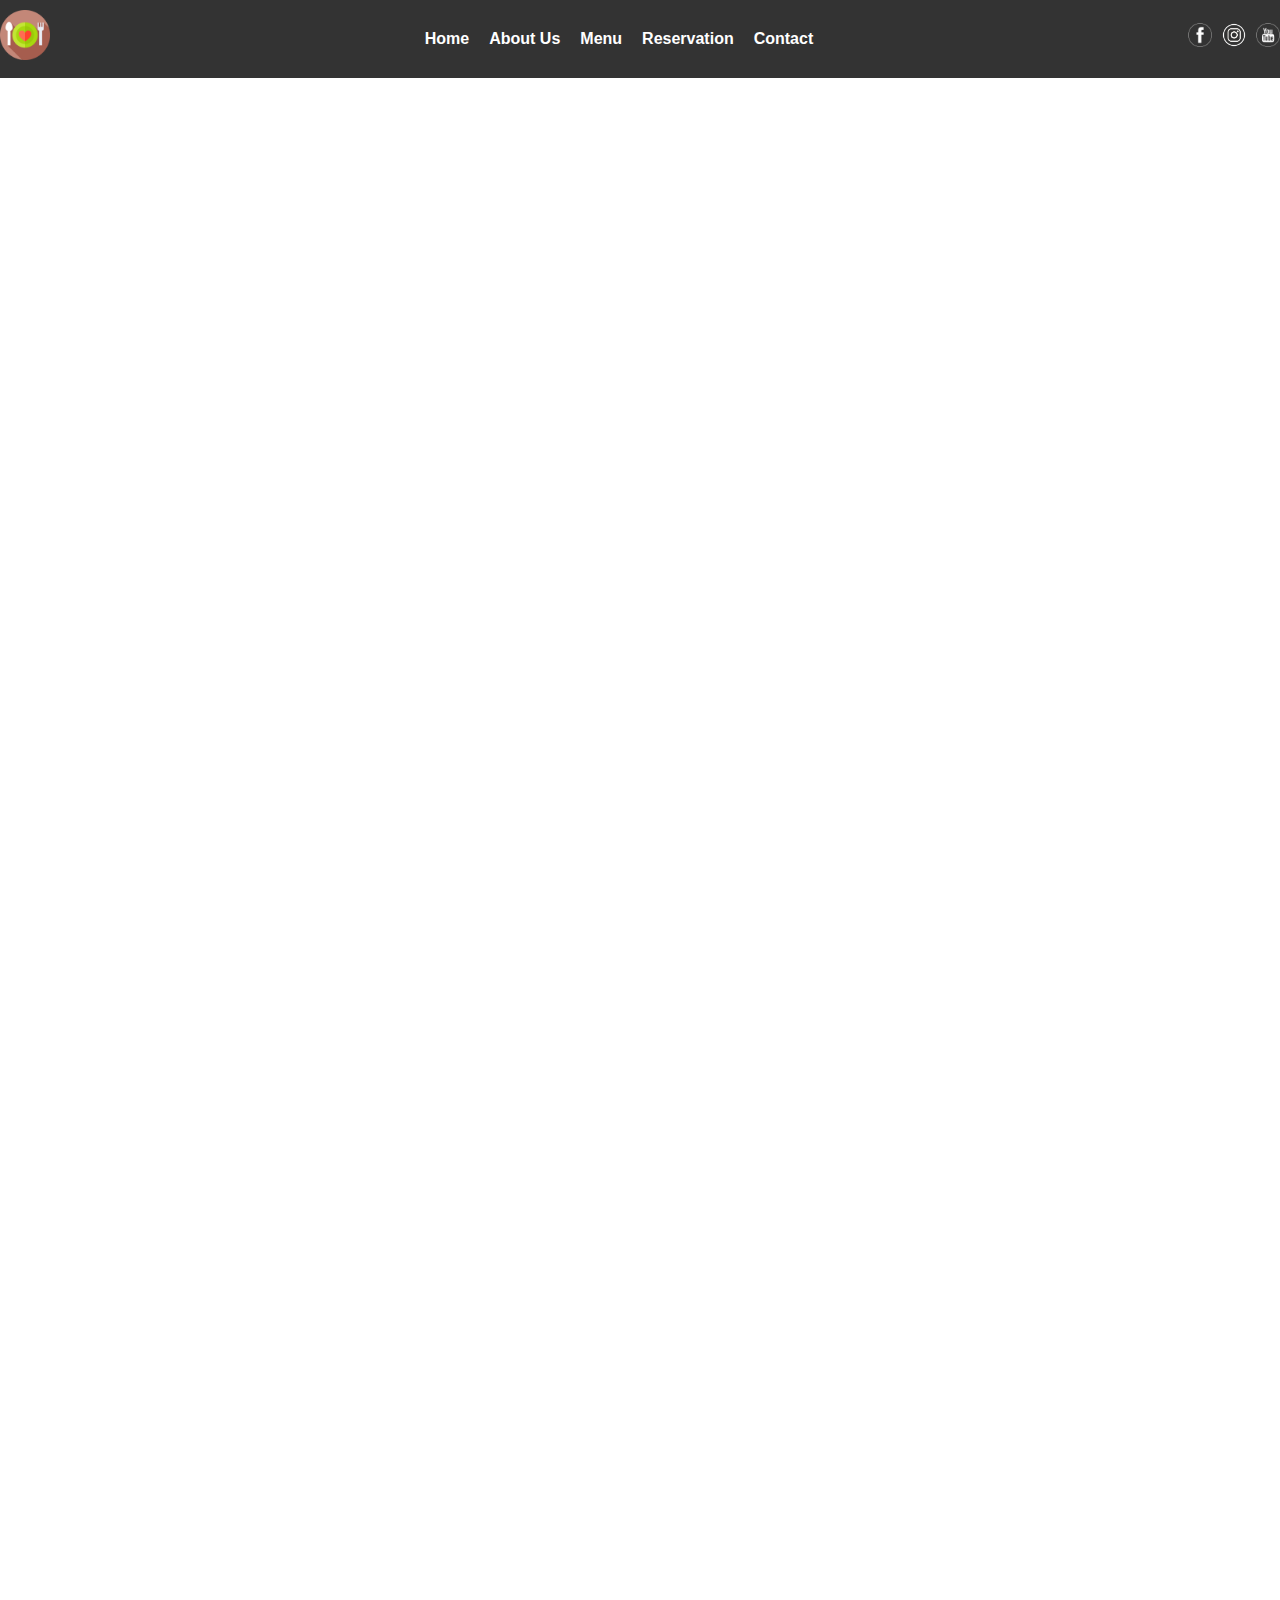
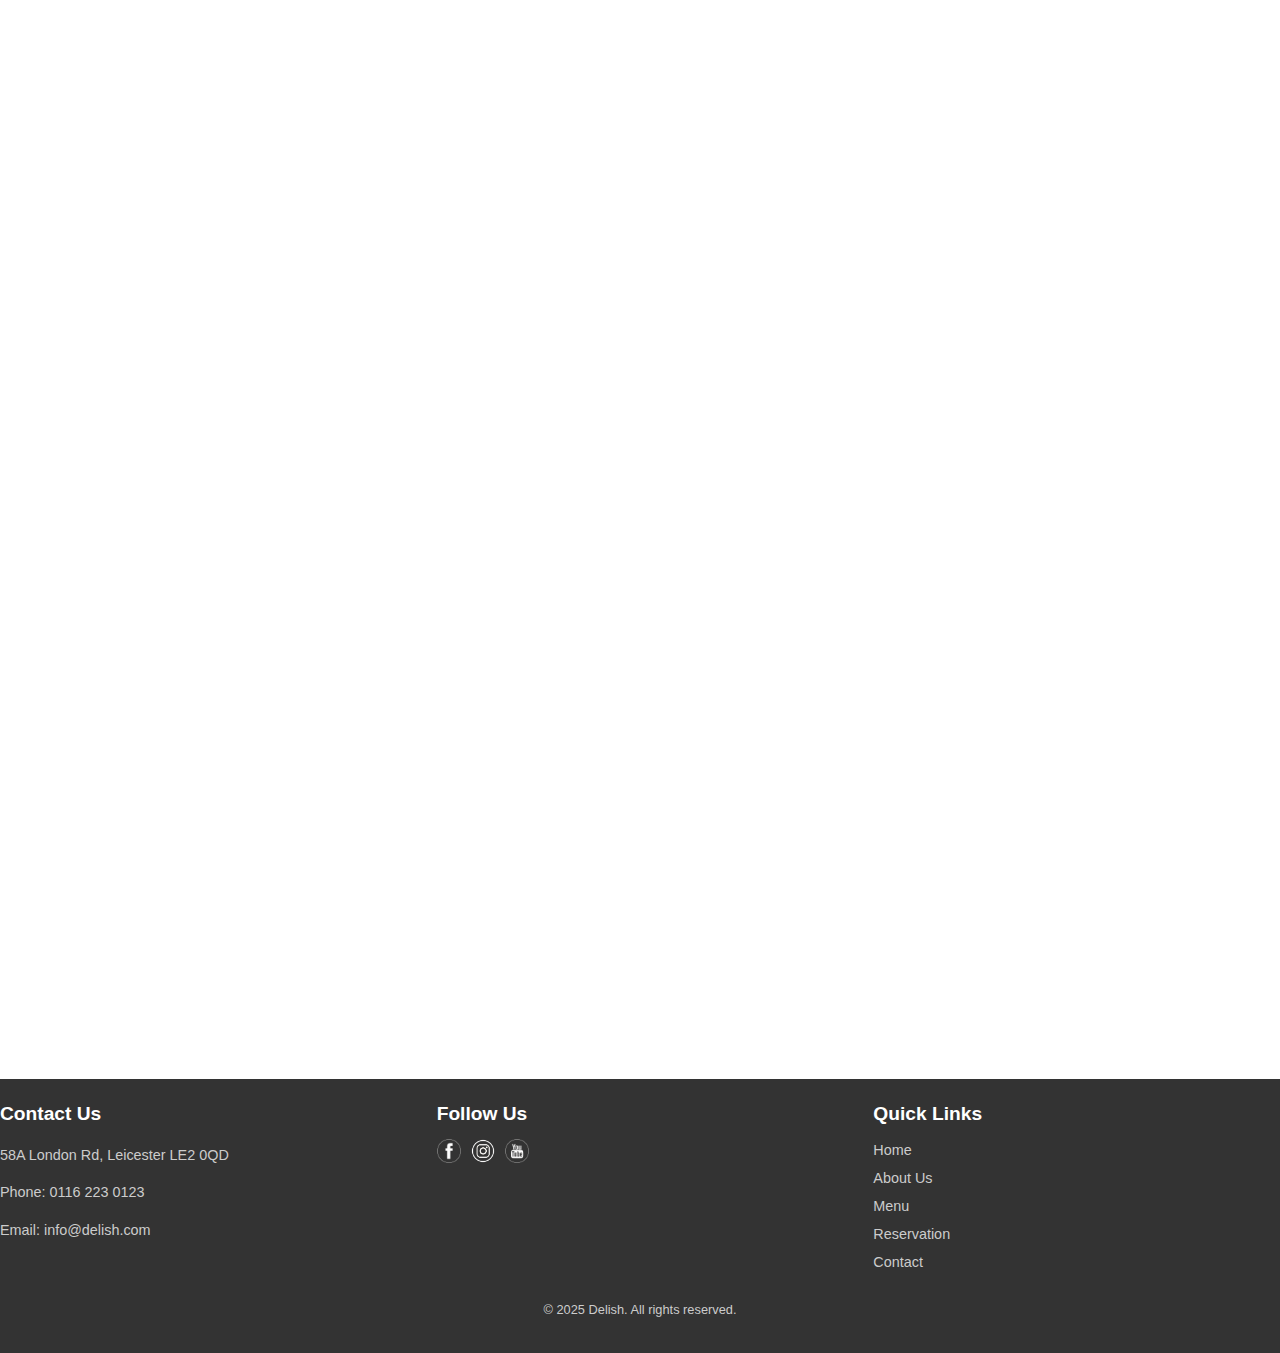
<file: delish/delish/index.html>
<!DOCTYPE html>
<html lang="en">
<!-- metadata and styles -->
<head>
  <meta charset="UTF-8">
  <meta name="viewport" content="width=device-width, initial-scale=1.0">
  <meta http-equiv="X-UA-Compatible" content="IE=edge">
  <title>Delish Restaurant</title>
  <link rel="stylesheet" href="styles/style.css">
  <link rel="stylesheet" href="styles/responsive.css">
  <link rel="stylesheet" href="styles/animations.css">
</head>
<body>
  <!-- navigation Bar -->
  <header>
    <nav class="nav-container">
      <div class="logo">
        <a href="index.html">
          <img src="images/logo.png" alt="Delish Logo">
        </a>
      </div>
      <ul class="nav-links">
        <li><a href="index.html">Home</a></li>
        <li><a href="about.html">About Us</a></li>
        <li><a href="menu.html">Menu</a></li>
        <li><a href="reservation.html">Reservation</a></li>
        <li><a href="contact.html">Contact</a></li>
      </ul>
      <div class="social-media">
        <a href="https://facebook.com" target="_blank"><img src="images/social-media/facebook-icon.png" alt="Facebook"></a>
        <a href="https://instagram.com" target="_blank"><img src="images/social-media/instagram-icon.png" alt="Instagram"></a>
        <a href="https://youtube.com" target="_blank"><img src="images/social-media/youtube-icon.png" alt="YouTube"></a>
      </div>
    </nav>
  </header>
  

  <!-- hero section -->
  <section class="hero">
    <div class="hero-content">
      <h1>Welcome to Delish</h1>
      <p>Experience the finest flavors in town.</p>
      <div class="cta-buttons">
        <a href="menu.html" class="btn">View Menu</a>
        <a href="reservation.html" class="btn">Book a Table</a>
      </div>
    </div>
  </section>

<!-- featured dishes section -->
<section class="featured-dishes">
    <h2>Our Specialties</h2>
    <div class="dish-grid">
      <div class="dish-card">
        <img src="images/menu/dish1.jpg" alt="Grilled Salmon">
        <h3>Grilled Salmon</h3>
        <p>Freshly grilled salmon served with a side of vegetables.</p>
      </div>
      <div class="dish-card">
        <img src="images/menu/dish2.jpg" alt="Beef Steak">
        <h3>Beef Steak</h3>
        <p>Juicy beef steak cooked to perfection.</p>
      </div>
      <div class="dish-card">
        <img src="images/menu/dish3.jpg" alt="Vegetarian Pasta">
        <h3>Vegetarian Pasta</h3>
        <p>Delicious pasta with fresh vegetables and herbs.</p>
      </div>
      <div class="dish-card">
        <img src="images/menu/dish4.jpg" alt="Chicken Alfredo">
        <h3>Chicken Alfredo</h3>
        <p>Creamy Alfredo sauce with tender chicken and fettuccine pasta.</p>
      </div>
      <div class="dish-card">
        <img src="images/menu/dish5.jpg" alt="Margherita Pizza">
        <h3>Margherita Pizza</h3>
        <p>Classic pizza with fresh mozzarella, tomatoes, and basil.</p>
      </div>
      <div class="dish-card">
        <img src="images/menu/dish6.jpg" alt="Shrimp Scampi">
        <h3>Shrimp Scampi</h3>
        <p>Succulent shrimp sautéed in garlic butter and white wine sauce.</p>
      </div>
      <div class="dish-card">
        <img src="images/menu/dish7.jpg" alt="BBQ Ribs">
        <h3>BBQ Ribs</h3>
        <p>Slow-cooked ribs glazed with tangy BBQ sauce.</p>
      </div>
      <div class="dish-card">
        <img src="images/menu/dish8.jpg" alt="Caesar Salad">
        <h3>Caesar Salad</h3>
        <p>Crisp romaine lettuce with croutons, parmesan, and Caesar dressing.</p>
      </div>
      <div class="dish-card">
        <img src="images/menu/dish9.jpg" alt="Tiramisu">
        <h3>Tiramisu</h3>
        <p>Classic Italian dessert with coffee-soaked ladyfingers and mascarpone cream.</p>
      </div>
      <div class="dish-card">
        <img src="images/menu/dish10.jpg" alt="Lobster Bisque">
        <h3>Lobster Bisque</h3>
        <p>Rich and creamy lobster soup with a hint of sherry.</p>
      </div>
      <div class="dish-card">
        <img src="images/menu/dish11.jpg" alt="Vegetable Stir Fry">
        <h3>Vegetable Stir Fry</h3>
        <p>Fresh vegetables stir-fried in a savory soy-ginger sauce.</p>
      </div>
      <div class="dish-card">
        <img src="images/menu/dish12.jpg" alt="Cheeseburger">
        <h3>Cheeseburger</h3>
        <p>Juicy beef patty with melted cheese, lettuce, tomato, and pickles.</p>
      </div>
    </div>
  </section>
    </div>
  </section>

  <!-- footer -->
  <footer>
    <div class="footer-content">
      <div class="footer-section">
        <h3>Contact Us</h3>
        <p>58A London Rd, Leicester LE2 0QD</p>
        <p>Phone: 0116 223 0123</p>
        <p>Email: info@delish.com</p>
      </div>
      <div class="footer-section">
        <h3>Follow Us</h3>
        <div class="social-media">
          <a href="https://facebook.com" target="_blank">
            <img src="images/social-media/facebook-icon.png" alt="Facebook">
          </a>
          <a href="https://instagram.com" target="_blank">
            <img src="images/social-media/instagram-icon.png" alt="Instagram">
          </a>
          <a href="https://youtube.com" target="_blank">
            <img src="images/social-media/youtube-icon.png" alt="YouTube">
          </a>
        </div>
      </div>
      <div class="footer-section">
        <h3>Quick Links</h3>
        <ul>
          <li><a href="index.html">Home</a></li>
          <li><a href="about.html">About Us</a></li>
          <li><a href="menu.html">Menu</a></li>
          <li><a href="reservation.html">Reservation</a></li>
          <li><a href="contact.html">Contact</a></li>
        </ul>
      </div>
    </div>
    <div class="footer-bottom">
      <p>&copy; 2025 Delish. All rights reserved.</p>
    </div>
  </footer>

  <!-- JavaScript files -->
  <script src="scripts/main.js"></script>
  <script src="scripts/animations.js"></script>
</body>
</html>
</file>
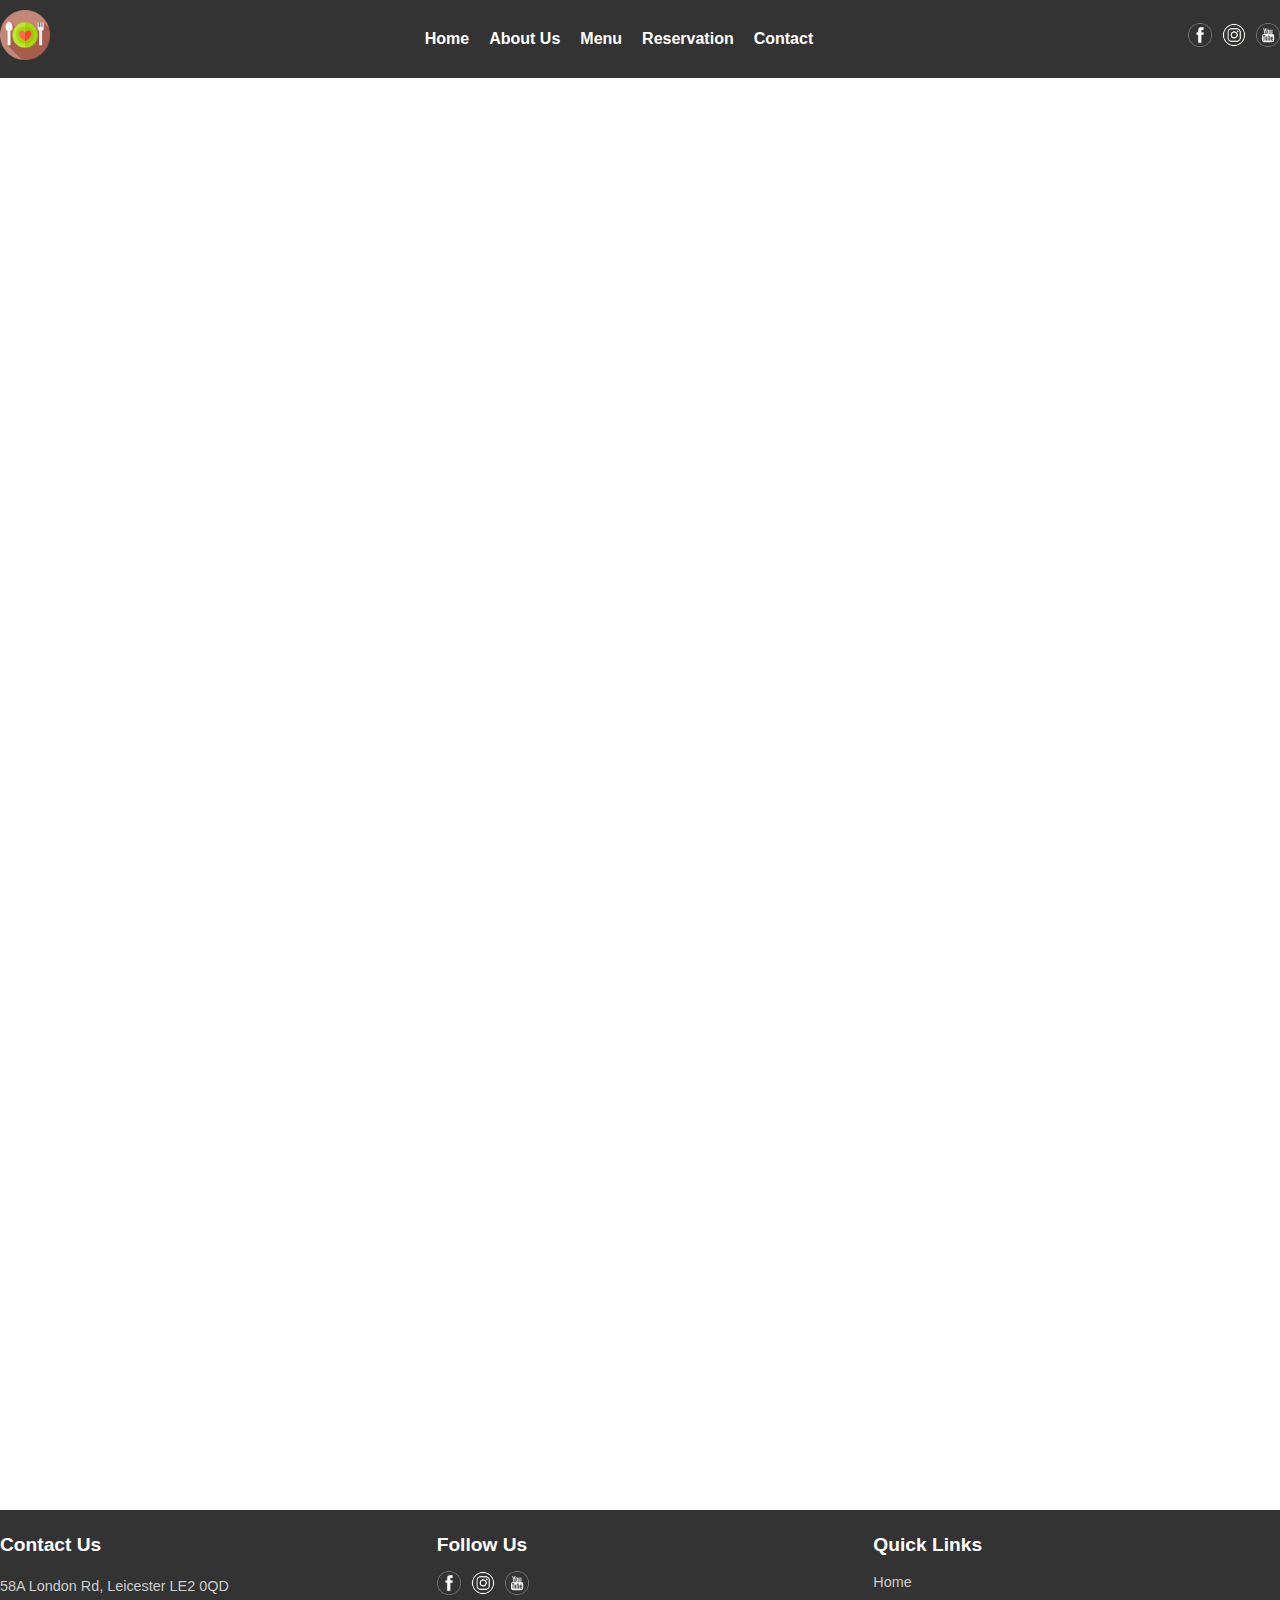
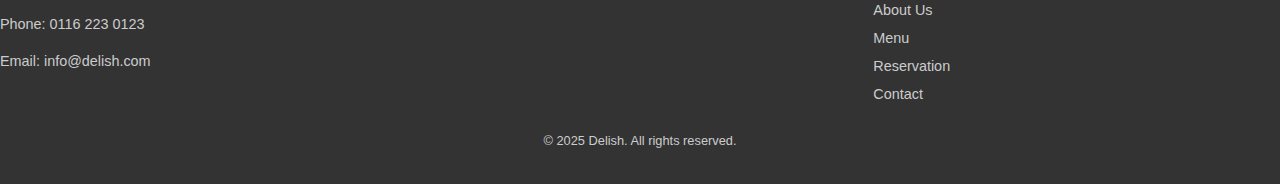
<file: delish/delish/about.html>
<!-- document setup -->
<!DOCTYPE html>
<html lang="en">
<head>
  <meta charset="UTF-8">
  <meta name="viewport" content="width=device-width, initial-scale=1.0">
  <meta http-equiv="X-UA-Compatible" content="IE=edge">
  <title>About Us - Delicious Bites Restaurant</title>
  <link rel="stylesheet" href="styles/style.css">
  <link rel="stylesheet" href="styles/responsive.css">
  <link rel="stylesheet" href="styles/animations.css">
</head>
<body>
  <!-- navigation bar -->
  <header>
    <nav class="nav-container">
      <div class="logo">
        <a href="index.html">
          <img src="images/logo.png" alt="Delish Logo">
        </a>
      </div>
      <!-- navigation links -->
      <ul class="nav-links">
        <li><a href="index.html">Home</a></li>
        <li><a href="about.html">About Us</a></li>
        <li><a href="menu.html">Menu</a></li>
        <li><a href="reservation.html">Reservation</a></li>
        <li><a href="contact.html">Contact</a></li>
      </ul>
      <!-- social media icons -->
      <div class="social-media">
        <a href="https://facebook.com" target="_blank"><img src="images/social-media/facebook-icon.png" alt="Facebook"></a>
        <a href="https://instagram.com" target="_blank"><img src="images/social-media/instagram-icon.png" alt="Instagram"></a>
        <a href="https://youtube.com" target="_blank"><img src="images/social-media/youtube-icon.png" alt="YouTube"></a>
      </div>
    </nav>
  </header>
  

  <!-- about us section -->
  <section class="about">
    <h2>About Us</h2>
    <div class="about-content">
      <div class="about-text">
        <h3>Our Story</h3>
        <p>
          Delish was founded in 2010 with a passion for bringing people together through food. 
          Our mission is to provide a memorable dining experience by serving delicious, high-quality dishes 
          made from fresh, locally sourced ingredients. Over the years, we have become a beloved spot 
          for families, friends, and food enthusiasts.
        </p>
        <h3>Our Mission</h3>
        <p>
          We are committed to creating a warm and welcoming atmosphere where every guest feels at home. 
          Our chefs are dedicated to crafting innovative dishes that celebrate the flavors of the region, 
          while our staff ensures exceptional service with a smile.
        </p>
      </div>
      <div class="about-image">
        <img src="images/restaurant-wallpapers.jpg" alt="Our Restaurant">
      </div>
    </div>
  </section>

  <!-- team section -->
  <section class="team">
    <h2>Meet Our Team</h2>
    <div class="team-members">
      <div class="team-member">
        <img src="images/team/chef1.jpg" alt="Chef John Doe">
        <h3>John Doe</h3>
        <p>Head Chef</p>
      </div>
      <div class="team-member">
        <img src="images/team/chef2.jpg" alt="Chef Jane Smith">
        <h3>Jane Smith</h3>
        <p>Sous Chef</p>
      </div>
      <div class="team-member">
        <img src="images/team/manager.jpg" alt="Manager Sarah Lee">
        <h3>Sarah Lee</h3>
        <p>Restaurant Manager</p>
      </div>
    </div>
  </section>

  <!-- footer -->
  <footer>
    <div class="footer-content">
      <div class="footer-section">
        <h3>Contact Us</h3>
        <p>58A London Rd, Leicester LE2 0QD</p>
        <p>Phone: 0116 223 0123</p>
        <p>Email: info@delish.com</p>
      </div>
      <div class="footer-section">
        <h3>Follow Us</h3>
        <div class="social-media">
          <a href="https://facebook.com" target="_blank">
            <img src="images/social-media/facebook-icon.png" alt="Facebook">
          </a>
          <a href="https://instagram.com" target="_blank">
            <img src="images/social-media/instagram-icon.png" alt="Instagram">
          </a>
          <a href="https://youtube.com" target="_blank">
            <img src="images/social-media/youtube-icon.png" alt="YouTube">
          </a>
        </div>
      </div>
      <div class="footer-section">
        <h3>Quick Links</h3>
        <ul>
          <li><a href="index.html">Home</a></li>
          <li><a href="about.html">About Us</a></li>
          <li><a href="menu.html">Menu</a></li>
          <li><a href="reservation.html">Reservation</a></li>
          <li><a href="contact.html">Contact</a></li>
        </ul>
      </div>
    </div>
    <div class="footer-bottom">
      <p>&copy; 2025 Delish. All rights reserved.</p>
    </div>
  </footer>

  <!-- JavaScript files that links the animations -->
  <script src="scripts/animations.js"></script>
</body>
</html>
</file>
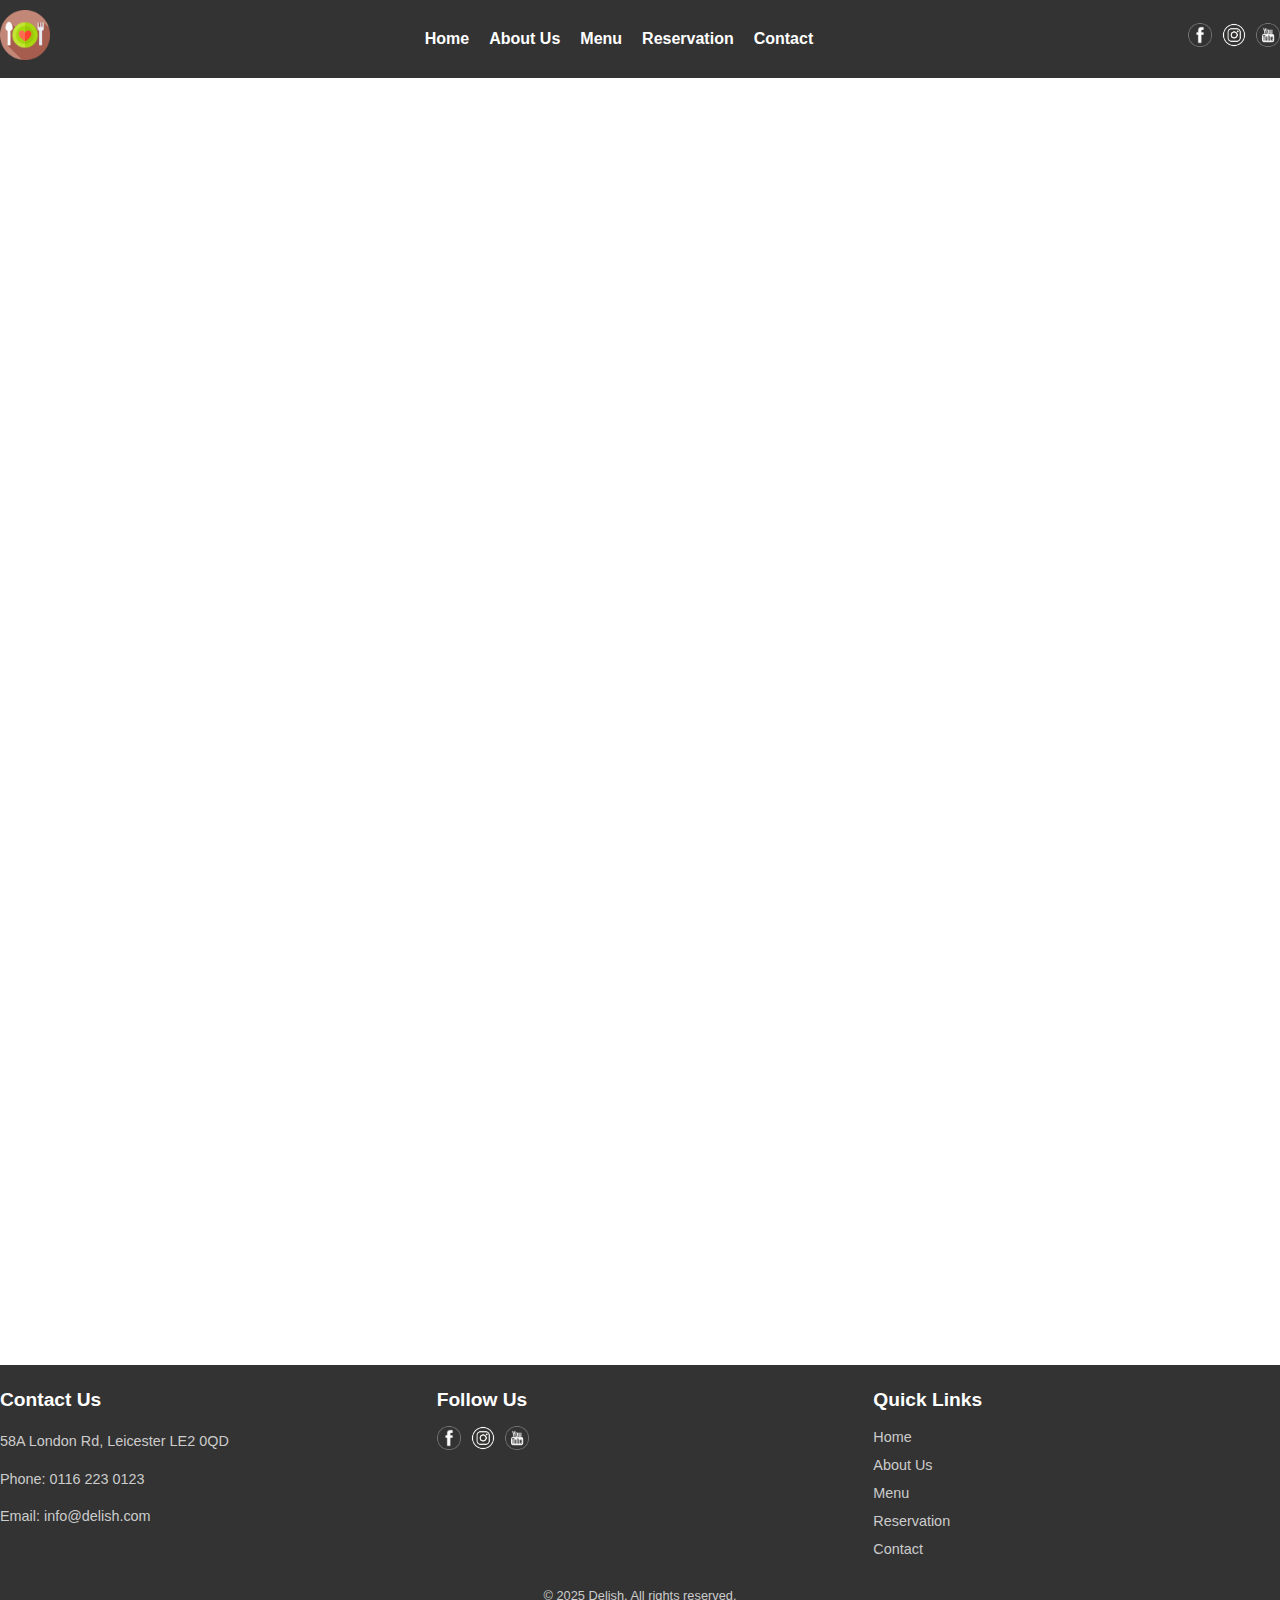
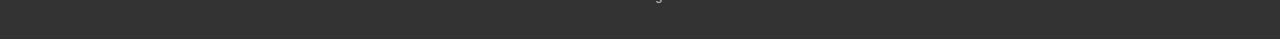
<file: delish/delish/contact.html>
<!DOCTYPE html>
<html lang="en">
<head>
  <meta charset="UTF-8">
  <meta name="viewport" content="width=device-width, initial-scale=1.0">
  <meta http-equiv="X-UA-Compatible" content="IE=edge">
  <title>Contact Us - Delicious Bites Restaurant</title>
  <!-- links 3 CSS files -->
  <link rel="stylesheet" href="styles/style.css">
  <link rel="stylesheet" href="styles/responsive.css">
  <link rel="stylesheet" href="styles/animations.css">
</head>
<body>
  <!-- navigation bar -->
  <header>
    <nav class="nav-container">
      <div class="logo">
        <a href="index.html">
          <img src="images/logo.png" alt="Delish Logo">
        </a>
      </div>
      <ul class="nav-links">
        <li><a href="index.html">Home</a></li>
        <li><a href="about.html">About Us</a></li>
        <li><a href="menu.html">Menu</a></li>
        <li><a href="reservation.html">Reservation</a></li>
        <li><a href="contact.html">Contact</a></li>
      </ul>
      <div class="social-media">
        <a href="https://facebook.com" target="_blank"><img src="images/social-media/facebook-icon.png" alt="Facebook"></a>
        <a href="https://instagram.com" target="_blank"><img src="images/social-media/instagram-icon.png" alt="Instagram"></a>
        <a href="https://youtube.com" target="_blank"><img src="images/social-media/youtube-icon.png" alt="YouTube"></a>
      </div>
    </nav>
  </header>
  

  <!-- contact Section -->
  <section class="contact">
    <h2>Contact Us</h2>
    <div class="contact-content">
      <!-- contact Information -->
      <div class="contact-info">
        <h3>Get in Touch</h3>
        <p>We’d love to hear from you! Whether you have a question, feedback, or just want to say hello, feel free to reach out.</p>
        <ul>
          <li>
            <strong>Address:</strong>
            <p>58A London Rd, Leicester LE2 0QD</p>
          </li>
          <li>
            <strong>Phone:</strong>
            <p>0116 223 0123</p>
          </li>
          <li>
            <strong>Email:</strong>
            <p>info@delish.com</p>
          </li>
        </ul>
      </div>

      <!-- contact form -->
      <div class="contact-form">
        <h3>Send Us a Message</h3>
        <form id="contact-form">
          <div class="form-group">
            <label for="name">Full Name</label>
            <input type="text" id="name" name="name" placeholder="Enter your full name" required>
          </div>
          <div class="form-group">
            <label for="email">Email Address</label>
            <input type="email" id="email" name="email" placeholder="Enter your email" required>
          </div>
          <div class="form-group">
            <label for="subject">Subject</label>
            <input type="text" id="subject" name="subject" placeholder="Enter the subject" required>
          </div>
          <div class="form-group">
            <label for="message">Message</label>
            <textarea id="message" name="message" placeholder="Enter your message" rows="5" required></textarea>
          </div>
          <button type="submit" class="btn">Send Message</button>
        </form>
      </div>
    </div>
  </section>

  <!-- embedded Google Map -->
<section class="map">
  <h3>Our Location</h3>
  <iframe
    src="https://www.google.com/maps/embed?pb=!1m18!1m12!1m3!1d2435.6816128505815!2d-1.1256891242039674!3d52.625844572174845!2m3!1f0!2f0!3f0!3m2!1i1024!2i768!4f13.1!3m3!1m2!1s0x4877609d1c774fed%3A0x17cb7a289ec88cf0!2s58A%20London%20Rd%2C%20Leicester%20LE2%200QD%2C%20UK!5e0!3m2!1sen!2suk!4v1716666079720!5m2!1sen!2suk"
    width="100%"
    height="400"
    style="border:0;"
    allowfullscreen=""
    loading="lazy"
    referrerpolicy="no-referrer-when-downgrade">
  </iframe>
</section>


  <!-- footer -->
  <footer>
    <div class="footer-content">
      <div class="footer-section">
        <h3>Contact Us</h3>
        <p>58A London Rd, Leicester LE2 0QD</p>
        <p>Phone: 0116 223 0123</p>
        <p>Email: info@delish.com</p>
      </div>
      <div class="footer-section">
        <h3>Follow Us</h3>
        <div class="social-media">
          <a href="https://facebook.com" target="_blank">
            <img src="images/social-media/facebook-icon.png" alt="Facebook">
          </a>
          <a href="https://instagram.com" target="_blank">
            <img src="images/social-media/instagram-icon.png" alt="Instagram">
          </a>
          <a href="https://youtube.com" target="_blank">
            <img src="images/social-media/youtube-icon.png" alt="YouTube">
          </a>
        </div>
      </div>
      <div class="footer-section">
        <h3>Quick Links</h3>
        <ul>
          <li><a href="index.html">Home</a></li>
          <li><a href="about.html">About Us</a></li>
          <li><a href="menu.html">Menu</a></li>
          <li><a href="reservation.html">Reservation</a></li>
          <li><a href="contact.html">Contact</a></li>
        </ul>
      </div>
    </div>
    <div class="footer-bottom">
      <p>&copy; 2025 Delish. All rights reserved.</p>
    </div>
  </footer>

  <!-- javaScript files -->
  <script src="scripts/contact.js"></script>
  <script src="scripts/animations.js"></script>
</body>
</html>
</file>
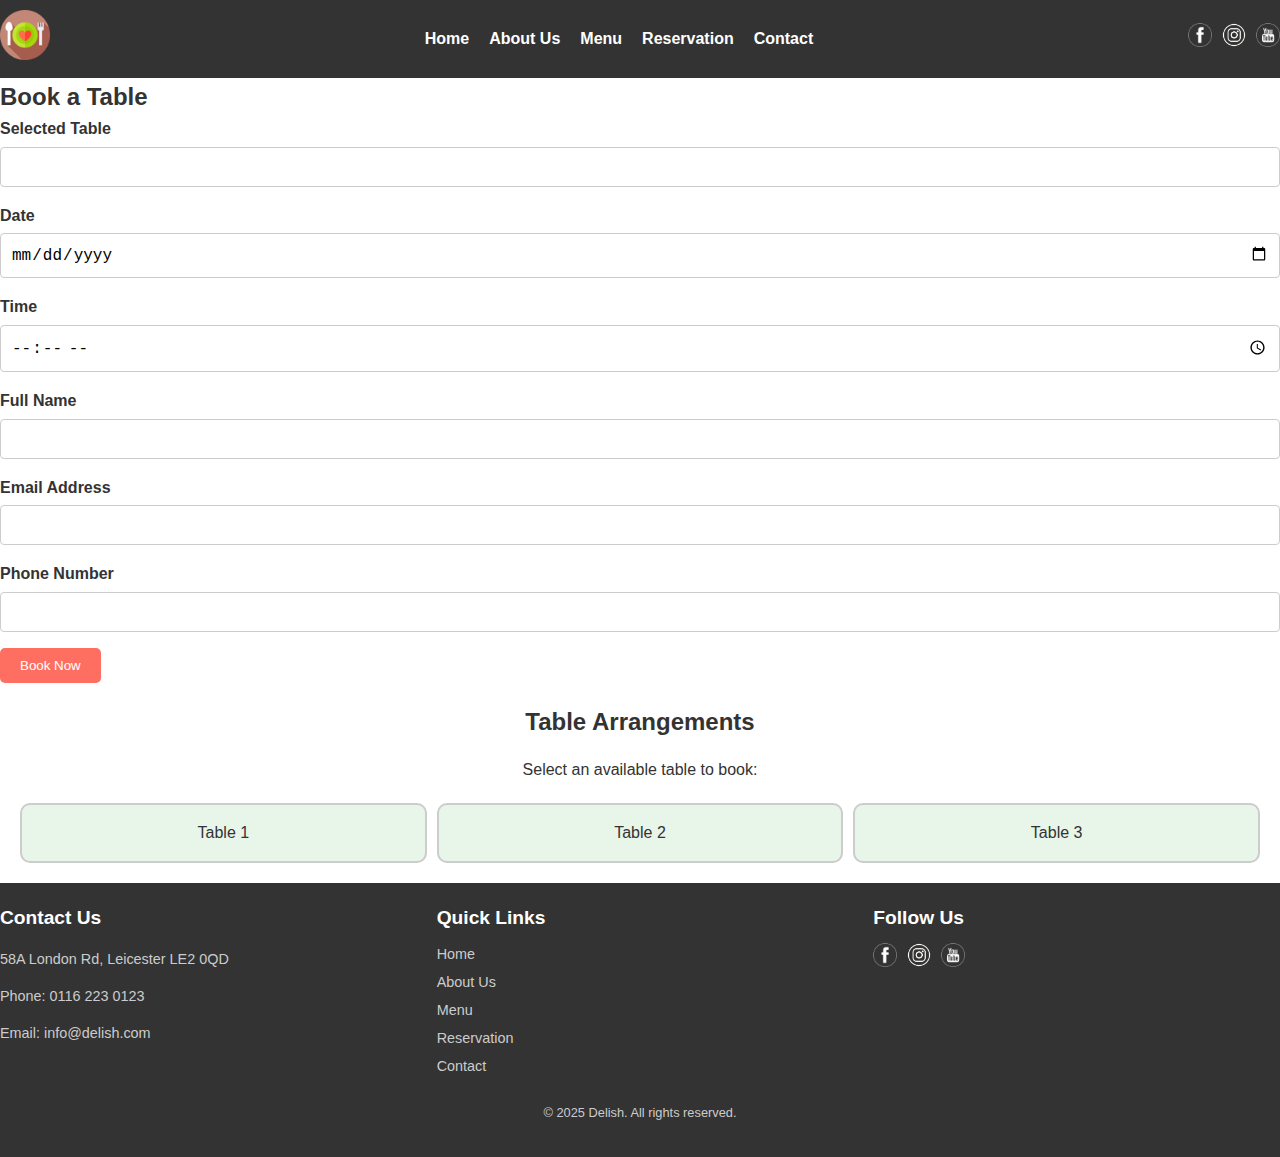
<file: delish/delish/reservation.html>
<!DOCTYPE html>
<html lang="en">
<head>
  <meta charset="UTF-8" />
  <meta name="viewport" content="width=device-width, initial-scale=1.0"/>
  <title>Reservation - Delish Restaurant</title>
  <link rel="stylesheet" href="styles/style.css" />
  <link rel="stylesheet" href="styles/responsive.css" />
  <link rel="stylesheet" href="styles/animations.css" />
</head>
<body>

  <!-- Navigation -->
  <header>
    <nav class="nav-container">
      <div class="logo">
        <a href="index.html"><img src="images/logo.png" alt="Delish Logo"></a>
      </div>
      <ul class="nav-links">
        <li><a href="index.html">Home</a></li>
        <li><a href="about.html">About Us</a></li>
        <li><a href="menu.html">Menu</a></li>
        <li><a href="reservation.html" class="active">Reservation</a></li>
        <li><a href="contact.html">Contact</a></li>
      </ul>
      <div class="social-media">
        <a href="#"><img src="images/social-media/facebook-icon.png" alt="Facebook"></a>
        <a href="#"><img src="images/social-media/instagram-icon.png" alt="Instagram"></a>
        <a href="#"><img src="images/social-media/youtube-icon.png" alt="YouTube"></a>
      </div>
    </nav>
  </header>

  <!-- Reservation Form -->
  <section class="booking-form">
    <h2>Book a Table</h2>
    <form id="reservation-form">
      <div class="form-group">
        <label for="table">Selected Table</label>
        <input type="text" id="table" name="table" readonly />
      </div>
      <div class="form-group">
        <label for="date">Date</label>
        <input type="date" id="date" name="date" required />
      </div>
      <div class="form-group">
        <label for="time">Time</label>
        <input type="time" id="time" name="time" required />
      </div>
      <div class="form-group">
        <label for="name">Full Name</label>
        <input type="text" id="name" name="name" required />
      </div>
      <div class="form-group">
        <label for="email">Email Address</label>
        <input type="email" id="email" name="email" required />
      </div>
      <div class="form-group">
        <label for="phone">Phone Number</label>
        <input type="tel" id="phone" name="phone" required />
      </div>
      <button type="submit" class="btn">Book Now</button>
    </form>
  </section>

  <!-- Table Arrangement -->
  <section class="table-arrangement">
    <h2>Table Arrangements</h2>
    <p>Select an available table to book:</p>
    <div class="table-grid">
      <div class="table" data-table="1" data-available="true"><span>Table 1</span></div>
      <div class="table" data-table="2" data-available="true"><span>Table 2</span></div>
      <div class="table" data-table="3" data-available="true"><span>Table 3</span></div>
    </div>
  </section>

  <!-- Footer -->
  <footer>
    <div class="footer-content">
      <div class="footer-section">
        <h3>Contact Us</h3>
        <p>58A London Rd, Leicester LE2 0QD</p>
        <p>Phone: 0116 223 0123</p>
        <p>Email: info@delish.com</p>
      </div>
      <div class="footer-section">
        <h3>Quick Links</h3>
        <ul>
          <li><a href="index.html">Home</a></li>
          <li><a href="about.html">About Us</a></li>
          <li><a href="menu.html">Menu</a></li>
          <li><a href="reservation.html">Reservation</a></li>
          <li><a href="contact.html">Contact</a></li>
        </ul>
      </div>
      <div class="footer-section">
        <h3>Follow Us</h3>
        <div class="social-media">
          <a href="#"><img src="images/social-media/facebook-icon.png" alt="Facebook"></a>
          <a href="#"><img src="images/social-media/instagram-icon.png" alt="Instagram"></a>
          <a href="#"><img src="images/social-media/youtube-icon.png" alt="YouTube"></a>
        </div>
      </div>
    </div>
    <div class="footer-bottom">
      <p>&copy; 2025 Delish. All rights reserved.</p>
    </div>
  </footer>

  <!-- Scripts -->
  <script src="scripts/reservation.js"></script>
  <script src="scripts/animations.js"></script>
</body>
</html>
</file>
<file: delish/delish/styles/style.css>
/* general styles */
body {
  font-family: 'Arial', sans-serif;
  margin: 0;
  padding: 0;
  box-sizing: border-box;
  color: #333;
  line-height: 1.6;
}

h1, h2, h3 {
  margin: 0;
  padding: 0;
}

a {
  text-decoration: none;
  color: inherit;
}

ul {
  list-style: none;
  padding: 0;
  margin: 0;
}

img {
  max-width: 100%;
  height: auto;
}

.container {
  width: 90%;
  max-width: 1200px;
  margin: 0 auto;
}

.btn {
  display: inline-block;
  padding: 10px 20px;
  background-color: #ff6f61;
  color: #fff;
  border-radius: 5px;
  text-align: center;
  transition: background-color 0.3s ease;
  border: none;
  cursor: pointer;
}

.btn:hover {
  background-color: #e65a50;
}

/* navigation Bar */
header {
  background-color: #333;
  color: #fff;
  padding: 10px 0;
}

nav {
  display: flex;
  justify-content: space-between;
  align-items: center;
}

.logo img {
  height: 50px;
}

.nav-links {
  display: flex;
  gap: 20px;
}

.nav-links a {
  color: #fff;
  font-weight: bold;
  transition: color 0.3s ease;
}

.nav-links a:hover {
  color: #ff6f61;
}

.social-media {
  display: flex;
  gap: 10px;
}

.social-media img {
  height: 24px;
  transition: opacity 0.3s ease;
}

.social-media img:hover {
  opacity: 0.7;
}

/* hero section */
.hero {
  background: url('../images/banner2.png') no-repeat center center/cover;
  background-size: cover;             
  background-position: center top;   
  background-repeat: no-repeat;
  color: #fff;
  text-align: center;
  height: 100vh;                    
  display: flex;
  flex-direction: column;
  justify-content: center;
  align-items: center;
  padding: 0 20px;
}

.hero h1 {
  font-size: 3rem;
  margin-bottom: 20px;
}

.hero p {
  font-size: 1.2rem;
  margin-bottom: 30px;
}

.cta-buttons {
  display: flex;
  justify-content: center;
  gap: 20px;
}

/* featured dishes section */
.featured-dishes {
  padding: 50px 0;
  text-align: center;
}

.featured-dishes h2 {
  font-size: 2rem;
  margin-bottom: 30px;
}

.dish-grid {
  display: grid;
  grid-template-columns: repeat(auto-fit, minmax(250px, 1fr));
  gap: 20px;
}

.dish-card {
  background: #f9f9f9;
  padding: 20px;
  border-radius: 10px;
  box-shadow: 0 4px 6px rgba(0, 0, 0, 0.1);
}

.dish-card img {
  border-radius: 10px;
  margin-bottom: 15px;
}

.dish-card h3 {
  font-size: 1.5rem;
  margin-bottom: 10px;
}

.dish-card p {
  font-size: 1rem;
  color: #666;
}

/* menu section */
.menu {
  padding: 50px 0;
  text-align: center;
}

.menu h2 {
  font-size: 2rem;
  margin-bottom: 30px;
}

.menu-filters {
  display: flex;
  justify-content: center;
  gap: 10px;
  margin-bottom: 30px;
}

.filter-btn {
  padding: 10px 20px;
  background-color: #333;
  color: #fff;
  border: none;
  border-radius: 5px;
  cursor: pointer;
  transition: background-color 0.3s ease;
}

.filter-btn.active,
.filter-btn:hover {
  background-color: #ff6f61;
}

.menu-items {
  display: grid;
  grid-template-columns: repeat(auto-fit, minmax(250px, 1fr));
  gap: 20px;
}

.menu-item {
  background: #f9f9f9;
  padding: 20px;
  border-radius: 10px;
  box-shadow: 0 4px 6px rgba(0, 0, 0, 0.1);
}

.menu-item img {
  border-radius: 10px;
  margin-bottom: 15px;
}

.menu-item h3 {
  font-size: 1.5rem;
  margin-bottom: 10px;
}

.menu-item p {
  font-size: 1rem;
  color: #666;
}

.menu-item .price {
  font-size: 1.2rem;
  color: #ff6f61;
  font-weight: bold;
}

/* reservation section */
.reservation {
  padding: 50px 0;
  text-align: center;
}

.reservation h2 {
  font-size: 2rem;
  margin-bottom: 20px;
}

.reservation form {
  max-width: 600px;
  margin: 0 auto;
  text-align: left;
}

/* form group styling (unified) */
.form-group {
  margin-bottom: 20px;
}

.form-group label {
  display: block;
  margin-bottom: 5px;
  font-weight: bold;
}

.form-group input,
.form-group select,
.form-group textarea {
  width: 100%;
  padding: 10px;
  border: 1px solid #ccc;
  border-radius: 5px;
  font-size: 1rem;
}

.form-group textarea {
  resize: vertical;
  min-height: 100px;
}

/* table arrangements section */
.table-arrangement {
  padding: 20px;
  text-align: center;
}

.table-grid {
  display: grid;
  grid-template-columns: repeat(auto-fit, minmax(100px, 1fr));
  gap: 10px;
  margin-top: 20px;
}

.table {
  padding: 15px;
  border: 2px solid #ccc;
  border-radius: 10px;
  cursor: pointer;
  transition: background-color 0.3s ease;
}

.table[data-available="true"] {
  background-color: #e8f5e9;
}

.table[data-available="false"] {
  background-color: #ffebee;
  cursor: not-allowed;
}

.table .status {
  display: block;
  margin-top: 5px;
  font-size: 0.9rem;
  color: #666;
}

/* about section */
.about {
  padding: 50px 0;
  text-align: center;
}

.about h2 {
  font-size: 2rem;
  margin-bottom: 30px;
}

.about-content {
  display: flex;
  align-items: center;
  gap: 30px;
}

.about-text {
  flex: 1;
  text-align: left;
}

.about-text h3 {
  font-size: 1.5rem;
  margin-bottom: 15px;
}

.about-text p {
  font-size: 1rem;
  color: #666;
  margin-bottom: 20px;
}

.about-image {
  flex: 1;
  display: flex;
  justify-content: center;
  align-items: center;
}

.about-image img {
  width: 100%;
  max-width: 650px; 
  height: auto;
  border-radius: 20px; 
  object-fit: cover;
  display: block;
}

/* team section */
.team {
  padding: 50px 0;
  text-align: center;
}

.team h2 {
  font-size: 2rem;
  margin-bottom: 30px;
}

.team-members {
  display: grid;
  grid-template-columns: repeat(auto-fit, minmax(250px, 1fr));
  gap: 20px;
}

.team-member {
  background: #f9f9f9;
  padding: 20px;
  border-radius: 10px;
  box-shadow: 0 4px 6px rgba(0, 0, 0, 0.1);
}

.team-member img {
  border-radius: 10px;
  margin-bottom: 15px;
}

.team-member h3 {
  font-size: 1.5rem;
  margin-bottom: 10px;
}

.team-member p {
  font-size: 1rem;
  color: #666;
}

/* contact section */
.contact {
  padding: 50px 0;
  text-align: center;
}

.contact h2 {
  font-size: 2rem;
  margin-bottom: 30px;
}

.contact-content {
  display: flex;
  gap: 30px;
  align-items: flex-start;
}

.contact-info {
  flex: 1;
  text-align: left;
}

.contact-info h3 {
  font-size: 1.5rem;
  margin-bottom: 15px;
}

.contact-info p {
  font-size: 1rem;
  color: #666;
  margin-bottom: 20px;
}

.contact-info ul {
  list-style: none;
  padding: 0;
}

.contact-info ul li {
  margin-bottom: 10px;
}

.contact-form {
  flex: 1;
  text-align: left;
}

.contact-form h3 {
  font-size: 1.5rem;
  margin-bottom: 15px;
}

.contact-form .form-group input,
.contact-form .form-group textarea {
  width: 100%;
  padding: 10px;
  border: 1px solid #ccc;
  border-radius: 5px;
  font-size: 1rem;
}

.contact-form .form-group textarea {
  resize: vertical;
  min-height: 100px;
}

/*map section */
.map {
  padding: 50px 0;
  text-align: center;
}

.map h3 {
  font-size: 1.5rem;
  margin-bottom: 20px;
}

/* footer */
footer {
  background-color: #333;
  color: #fff;
  padding: 20px 0;
  text-align: center;
}

.footer-content {
  display: flex;
  justify-content: space-between;
  gap: 30px;
  margin-bottom: 20px;
}

.footer-section {
  flex: 1;
  text-align: left;
}

.footer-section h3 {
  font-size: 1.2rem;
  margin-bottom: 10px;
}

.footer-section p,
.footer-section ul {
  font-size: 0.9rem;
  color: #ccc;
}

.footer-section ul li {
  margin-bottom: 5px;
}

.footer-section .social-media {
  display: flex;
  gap: 10px;
}

.footer-section .social-media img {
  height: 24px;
}

.footer-bottom {
  font-size: 0.8rem;
  color: #ccc;
  margin-top: 20px;
}

/* calendar */
input[type="date"],
input[type="time"] {
  appearance: none;
  -webkit-appearance: none;
  -moz-appearance: none;
  padding: 10px;
  font-size: 1rem;
  width: 100%;
  box-sizing: border-box;
  border: 1px solid #ccc;
  border-radius: 5px;
  background-color: #fff;
}

/* customize the appearance of the date and time picker icons in WebKit browsers */
input[type="date"]::-webkit-calendar-picker-indicator,
input[type="time"]::-webkit-calendar-picker-indicator {
  cursor: pointer;
  height: 1.2em;
}

.booking-form .form-group {
  width: 100%;
  margin-bottom: 1rem;
}

.booking-form .form-group input {
  width: 100%;
  padding: 10px;
  box-sizing: border-box;
  font-size: 1rem;
  border: 1px solid #ccc;
  border-radius: 4px;
}
</file>
<file: delish/delish/styles/responsive.css>
/* Responsive Styles */

/* Tablets and Small Laptops (768px - 1024px) */
@media (max-width: 1024px) {
  /* Navigation */
  .nav-links {
    gap: 15px;
  }

  .social-media img {
    height: 20px;
  }

  /* Hero Section */
  .hero h1 {
    font-size: 2.5rem;
  }

  .hero p {
    font-size: 1.1rem;
  }

  /* Grid Adjustments */
  .dish-grid,
  .menu-items,
  .team-members {
    grid-template-columns: repeat(auto-fit, minmax(200px, 1fr));
  }

  /* About Section */
  .about-content {
    flex-direction: column;
    text-align: center;
  }

  .about-text {
    text-align: center;
  }

  /* Contact Section */
  .contact-content,
  .contact-info,
  .contact-form {
    text-align: center;
    flex-direction: column;
  }
}

/* Mobile Devices (up to 767px) */
@media (max-width: 767px) {
  /* Navigation */
  nav {
    flex-direction: column;
    align-items: center;
    gap: 10px;
  }

  .nav-links {
    flex-direction: column;
    gap: 10px;
    text-align: center;
  }

  .social-media {
    justify-content: center;
  }

  /* Hero Section */
  .hero h1 {
    font-size: 2rem;
  }

  .hero p {
    font-size: 1rem;
  }

  .cta-buttons {
    flex-direction: column;
    gap: 10px;
  }

  /* Grids & Filters */
  .dish-grid,
  .menu-items,
  .team-members {
    grid-template-columns: repeat(auto-fit, minmax(150px, 1fr));
  }

  .menu-filters {
    flex-direction: column;
    gap: 10px;
  }

  /* Forms */
  .reservation form {
    width: 90%;
  }

  .about-content,
  .about-text,
  .contact-content,
  .contact-info,
  .contact-form {
    flex-direction: column;
    text-align: center;
  }

  /* Footer */
  .footer-content {
    flex-direction: column;
    text-align: center;
    gap: 20px;
  }

  .footer-section,
  .footer-section .social-media {
    text-align: center;
    justify-content: center;
  }
}

/* Small Mobile Devices (up to 480px) */
@media (max-width: 480px) {
  /* Hero Section */
  .hero h1 {
    font-size: 1.8rem;
  }

  .hero p {
    font-size: 0.9rem;
  }

  /* Grids */
  .dish-grid,
  .menu-items,
  .team-members {
    grid-template-columns: repeat(auto-fit, minmax(120px, 1fr));
  }

  /* Forms */
  .reservation form {
    width: 100%;
  }

  .contact-form .form-group input,
  .contact-form .form-group textarea {
    font-size: 0.9rem;
  }

  /* Images */
  .about-image img {
    width: 100%;
  }
}
</file>
<file: delish/delish/styles/animations.css>
/* Animations and Transitions */

/* Button Hover Effects */
.btn {
    transition: background-color 0.3s ease, transform 0.3s ease;
  }
  
  .btn:hover {
    background-color: #e65a50;
    transform: scale(1.05);
  }
  
  /* Navigation Link Hover Effects */
  .nav-links a {
    transition: color 0.3s ease;
  }
  
  .nav-links a:hover {
    color: #ff6f61;
  }
  
  /* Social Media Icon Hover Effects */
  .social-media img {
    transition: opacity 0.3s ease, transform 0.3s ease;
  }
  
  .social-media img:hover {
    opacity: 0.7;
    transform: scale(1.1);
  }
  
  /* Dish Card Hover Effects */
  .dish-card {
    transition: transform 0.3s ease, box-shadow 0.3s ease;
  }
  
  .dish-card:hover {
    transform: translateY(-10px);
    box-shadow: 0 8px 12px rgba(0, 0, 0, 0.2);
  }
  
  /* Menu Item Hover Effects */
  .menu-item {
    transition: transform 0.3s ease, box-shadow 0.3s ease;
  }
  
  .menu-item:hover {
    transform: translateY(-10px);
    box-shadow: 0 8px 12px rgba(0, 0, 0, 0.2);
  }
  
  /* Team Member Hover Effects */
  .team-member {
    transition: transform 0.3s ease, box-shadow 0.3s ease;
  }
  
  .team-member:hover {
    transform: translateY(-10px);
    box-shadow: 0 8px 12px rgba(0, 0, 0, 0.2);
  }
  
  /* Form Input Focus Effects */
  .form-group input:focus, .form-group select:focus, .form-group textarea:focus {
    border-color: #ff6f61;
    box-shadow: 0 0 8px rgba(255, 111, 97, 0.5);
    outline: none;
  }
  
  /* Fade-In Animation for Sections */
  @keyframes fadeIn {
    from {
      opacity: 0;
      transform: translateY(20px);
    }
    to {
      opacity: 1;
      transform: translateY(0);
    }
  }
  
  .fade-in {
    animation: fadeIn 1s ease-out;
  }
  
  /* Apply Fade-In Animation to Sections */
  .hero, .featured-dishes, .menu, .reservation, .about, .team, .contact, .map {
    opacity: 0;
    transform: translateY(20px);
    animation: fadeIn 1s ease-out forwards;
  }
  
  .hero {
    animation-delay: 0.2s;
  }
  
  .featured-dishes {
    animation-delay: 0.4s;
  }
  
  .menu {
    animation-delay: 0.6s;
  }
  
  .reservation {
    animation-delay: 0.8s;
  }
  
  .about {
    animation-delay: 1s;
  }
  
  .team {
    animation-delay: 1.2s;
  }
  
  .contact {
    animation-delay: 1.4s;
  }
  
  .map {
    animation-delay: 1.6s;
  }
  
  /* Smooth Scroll Behavior */
  html {
    scroll-behavior: smooth;
  }
</file>
